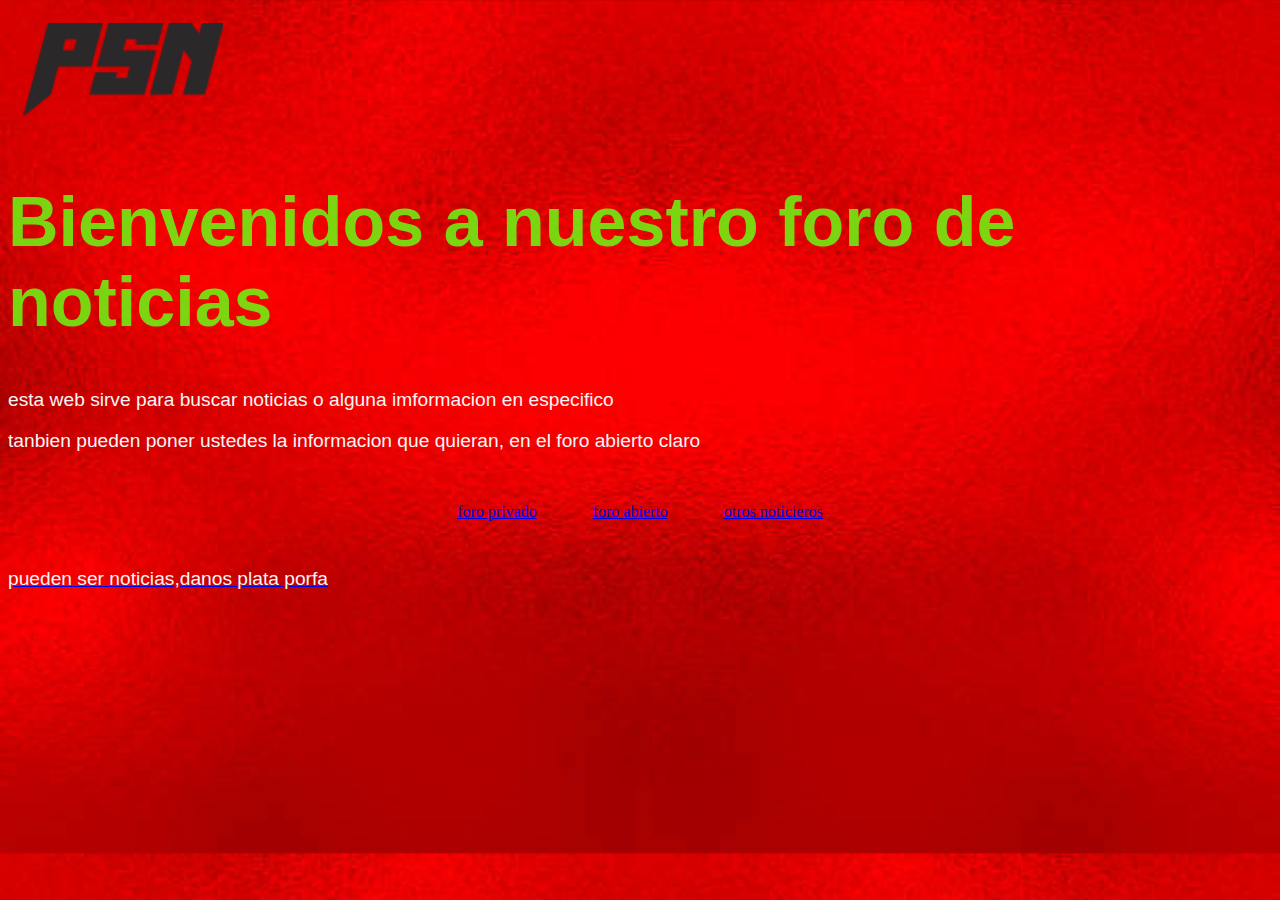
<file: index.html>
<!--estructura basica-->
<!DOCTYPE html>
<html lang="en">
<head>
   
    <meta charset="UTF-8">
    <meta name="viewport" content="width=device-width, initial-scale=1.0">
    <link rel="icon" href="IMAGEN/logo de la pagina.png">
    <link rel="stylesheet" href="./style.css">
    <title>sigan viendo</title>
</head>
<body>
    <main class="mainIndex">
    <nav>
        <div class="parrafo primero">
            <img class="logo-principal" src="IMAGEN/logo de la pagina.png">
        <!--nombres e institucion-->
        <h1 class="titulo">Bienvenidos a nuestro foro de noticias  </h1>
        <!--dialogo e imagen-->
        <p class="style">esta web sirve para buscar noticias o alguna imformacion en especifico </p>
        <p class="style">tanbien pueden poner ustedes la informacion que quieran, en el foro abierto claro</p>
        <ul class="menuEncabezado">
            <li> <a href="./foro_privado.html"> foro privado</a></li>
            <li> <a href="./foro_abierto.html"> foro abierto</a></li>
            <li> <a href="./otros_noticieros.html">otros noticieros</li>
        </ul>
        
    
        </div>
</main>
<footer class="style">
    pueden ser noticias,danos plata porfa
 </footer>

</body>

</html>
</file>
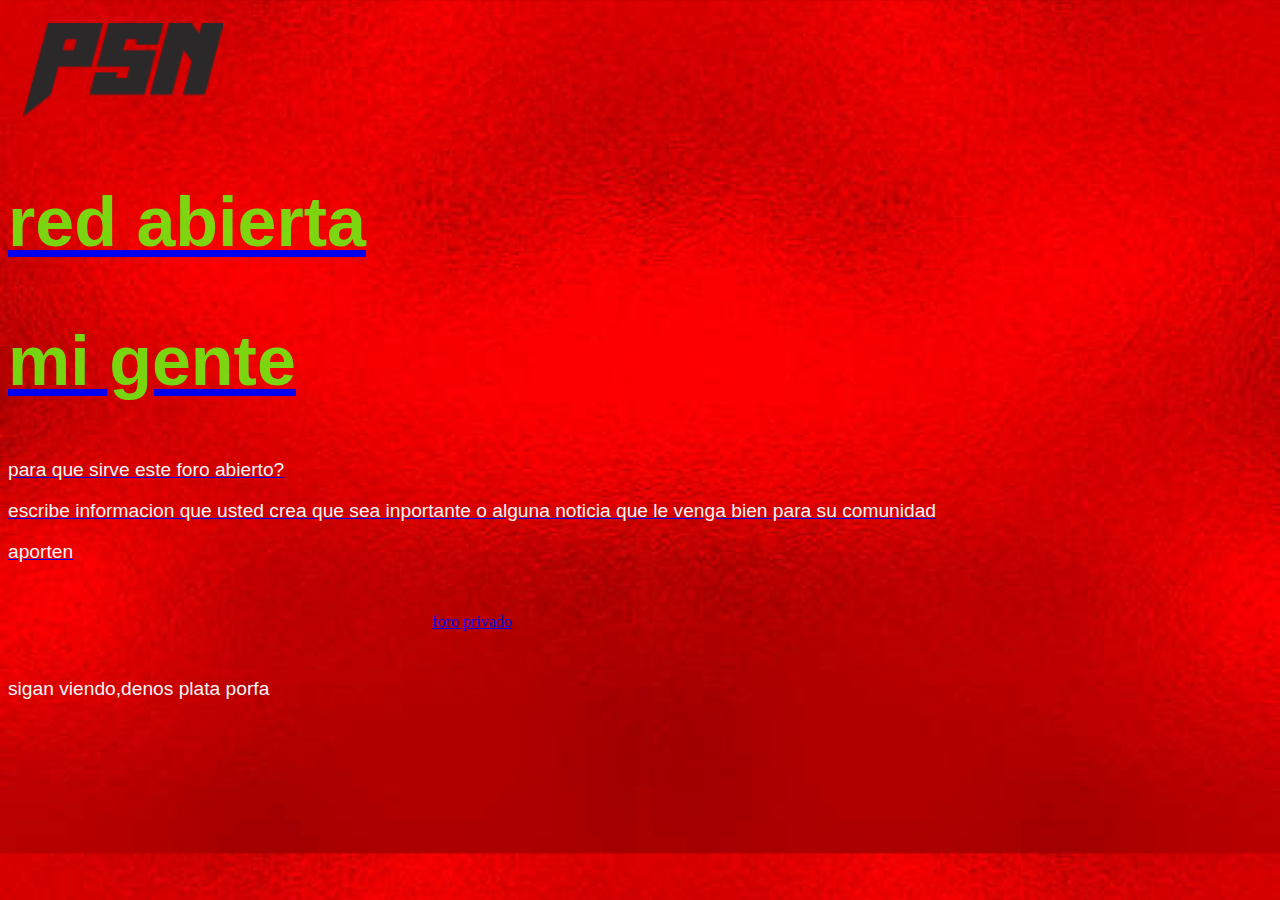
<file: foro_abierto.html>
<!DOCTYPE html>
<html lang="en">
<head>
    <meta charset="UTF-8">
    <meta name="viewport" content="width=device-width, initial-scale=1.0">
    <link real="icon" href="IMAGEN/logo de la pagina.png">
    <link rel="stylesheet" href="./style.css">
    <title>Foro abierto</title>
</head>
<body>
    <main class="mainIndex">
     <nav>
        <div class="parrafo primero">
            
            <a href="./index.html"> <img class="logo-principal" src="IMAGEN/logo de la pagina.png">
        </div>
        <!--nombres e institucion-->
        <h1 class="titulo"> red abierta </h1>
        <h2 class="titulo">mi gente</h2>
        <!--dialogo e imagen-->
        <p class="style">para que sirve este foro abierto?</p>
        <p class="style">escribe informacion que usted crea que sea inportante o alguna noticia que le venga bien para su comunidad </p>
        <p class="style">aporten </p>
        <!--aca se ubica la lista del menu-->
        <ul class="menuEncabezado">
            <li> <a href="./foro_privado.html"> foro privado</a></li>
        </ul>

     </nav>
    
      
    </main>
    <footer class="style">
        sigan viendo,denos plata porfa
    </footer>

</body>

</html>
</file>
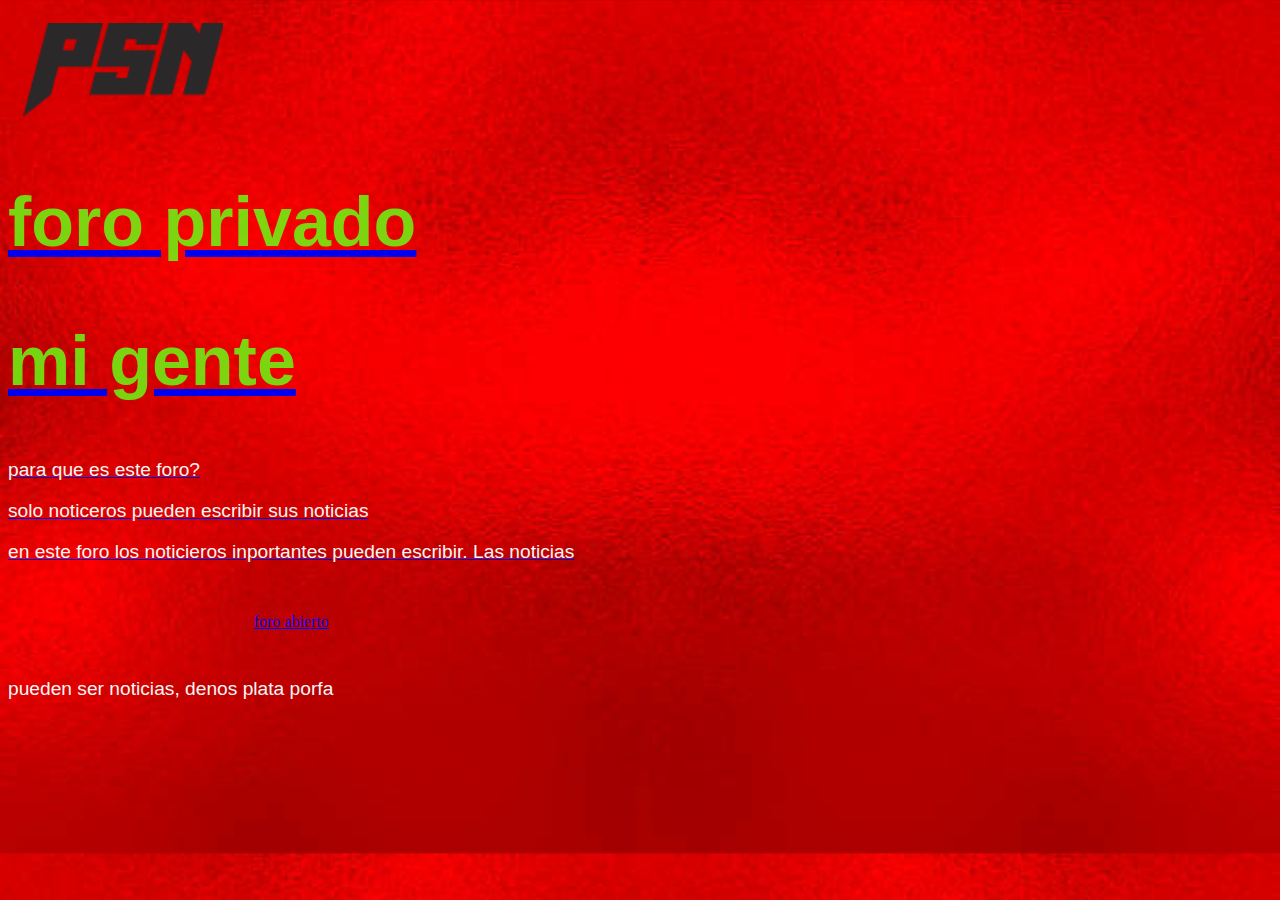
<file: foro_privado.html>
<!DOCTYPE html>
<html lang="en">
<head>
    <meta charset="UTF-8">
    <meta name="viewport" content="width=device-width, initial-scale=1.0">
    <link real="icon" href="IMAGEN/logo de la pagina.png">
    <link rel="stylesheet" href="./style.css">
    <title>foro privado</title>
</head>
<body>
    <main class="mainIndex">
     <nav>
        <div class="parrafo primero">
            <a href="./index.html"> <img class="logo-principal" src="IMAGEN/logo de la pagina.png">
        <!--que foro -->
 <h1 class="titulo"> foro privado </h1>
 <h2 class="titulo">mi gente</h2>
    <!--dialogo -->
        <p class="style"> para que es este foro?</p>
        <p class="style">solo noticeros pueden escribir sus noticias</p>
        <p class="style">en este foro los noticieros inportantes pueden escribir. Las noticias</p>
        
        <ul class="menuEncabezado">
            <li> <a href="./foro_abierto.html"> foro abierto</a></li>
        </ul>
        </div>
        
    </nav>
    
    </main>
    <footer class="style">
        pueden ser noticias, denos plata porfa
    </footer>
        
</body>

</html>
</file>
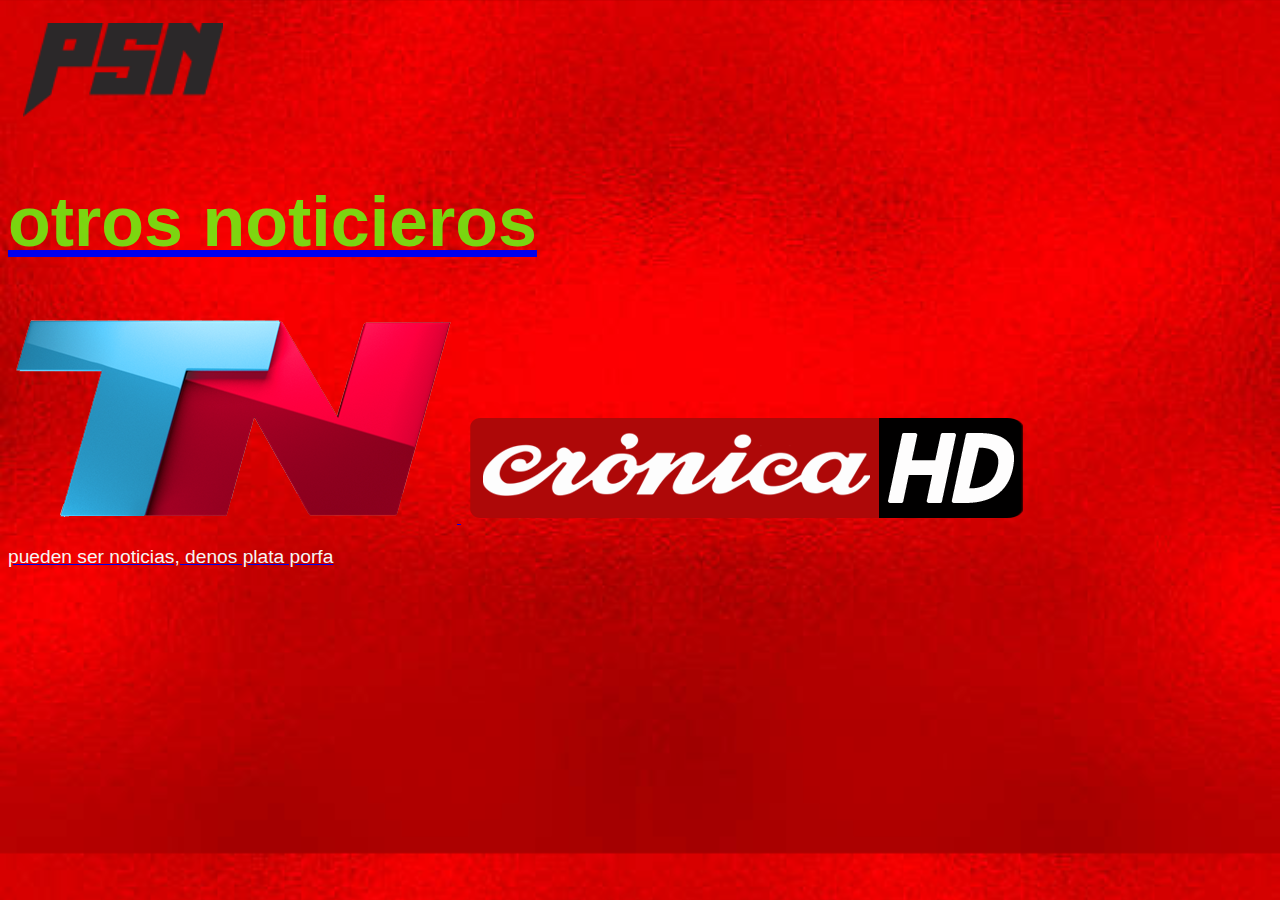
<file: otros_noticieros.html>
<!DOCTYPE html>
<html lang="en">
<head>
    <meta charset="UTF-8">
    <meta name="viewport" content="width=device-width, initial-scale=1.0">
    <link real="icon" href="IMAGEN/logo de la pagina.png">
    <link rel="stylesheet" href="./style.css">
    <title>otros noticieros</title>
</head>
<body>
    <main class="mainIndex">
        <nav>
           <div class="parrafo primero">
               <a href="./index.html"> <img class="logo-principal" src="IMAGEN/logo de la pagina.png">
           <!--que foro -->
           <h1 class="titulo"> otros noticieros </h1>
        <ul>
           <a href="https://tn.com.ar/"> <img src="IMAGEN/Tn_logo12.png">
            <a href="https://www.cronica.com.ar/"> <img src="IMAGEN/16017-1639_import.png">
        </ul>
           
         
           
       </nav>
    </main>   
    <footer class="style">
        pueden ser noticias, denos plata porfa
    </footer>
        
</body>
</html>
</file>
<file: style.css>
body{
    background-image:url(IMAGEN/istockphoto-679472346-612x612.jpg);
    background-size:cover;
    
}

.titulo{
    color: rgba(104, 252, 19, 0.849);
    font-size: 70px;
    font-family:Impact, Haettenschweiler, 'Arial Narrow Bold', sans-serif}

ul li  {
    list-style:none;
    margin: 28px;
    text-decoration:hsl(108, 93%, 38%);
    transition:step-end;

}
.style{
    color:whitesmoke;
    font-size:larger;
    font-family: Impact, Haettenschweiler, 'Arial Narrow Bold', sans-serif;
}

nav ul{
    padding:3px;
    border:rgb(88, 104, 252) 5px;
}
.mainIndex{
display: flex;
align-items: center;
}
.menuEncabezado{
    display: flex;
    flex-direction: row;
    justify-content: center;
}
ul li:hover {
    transform: scale(2.3);
    
}
.logo-principal{
    width:200px;
    height: auto;
    margin: 15px;
}
@media screen and (max-width:768){
    .nav_listaMenu{
        padding: 0;
        margin:0;
        display:flex;
        flex-direction:column;
        align-items: center;
    }
    
    .textoCentral{
        width:200%;
        padding: 1rem;
        background-color: aqua;
    }
}
</file>
